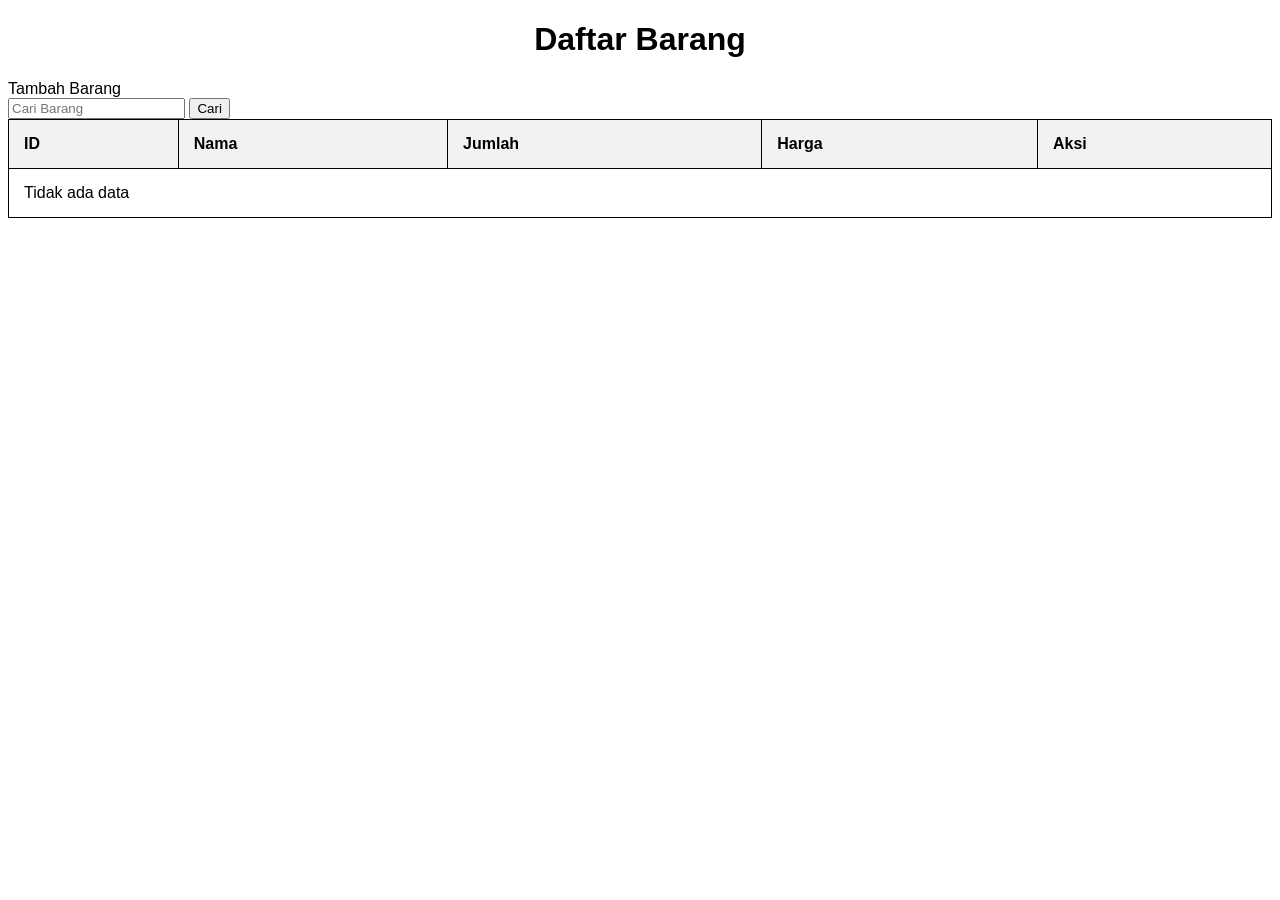
<file: index.html>
<!DOCTYPE html>
<html lang="id">
<head>
    <meta charset="UTF-8">
    <title>Gudang Barang</title>
    <link rel="stylesheet" href="style.css">
</head>
<body>
    <h1>Daftar Barang</h1>
    <a href="add_item.html">Tambah Barang</a>
    
    <!-- Form Pencarian -->
    <form method="GET" action="">
        <input type="text" name="search" placeholder="Cari Barang" value="">
        <button type="submit">Cari</button>
    </form>
    
    <table>
        <thead>
            <tr>
                <th>ID</th>
                <th>Nama</th>
                <th>Jumlah</th>
                <th>Harga</th>
                <th>Aksi</th>
            </tr>
        </thead>
        <tbody>
            <tr><td colspan='5'>Tidak ada data</td></tr>
        </tbody>
    </table>
</body>
</html>
</file>
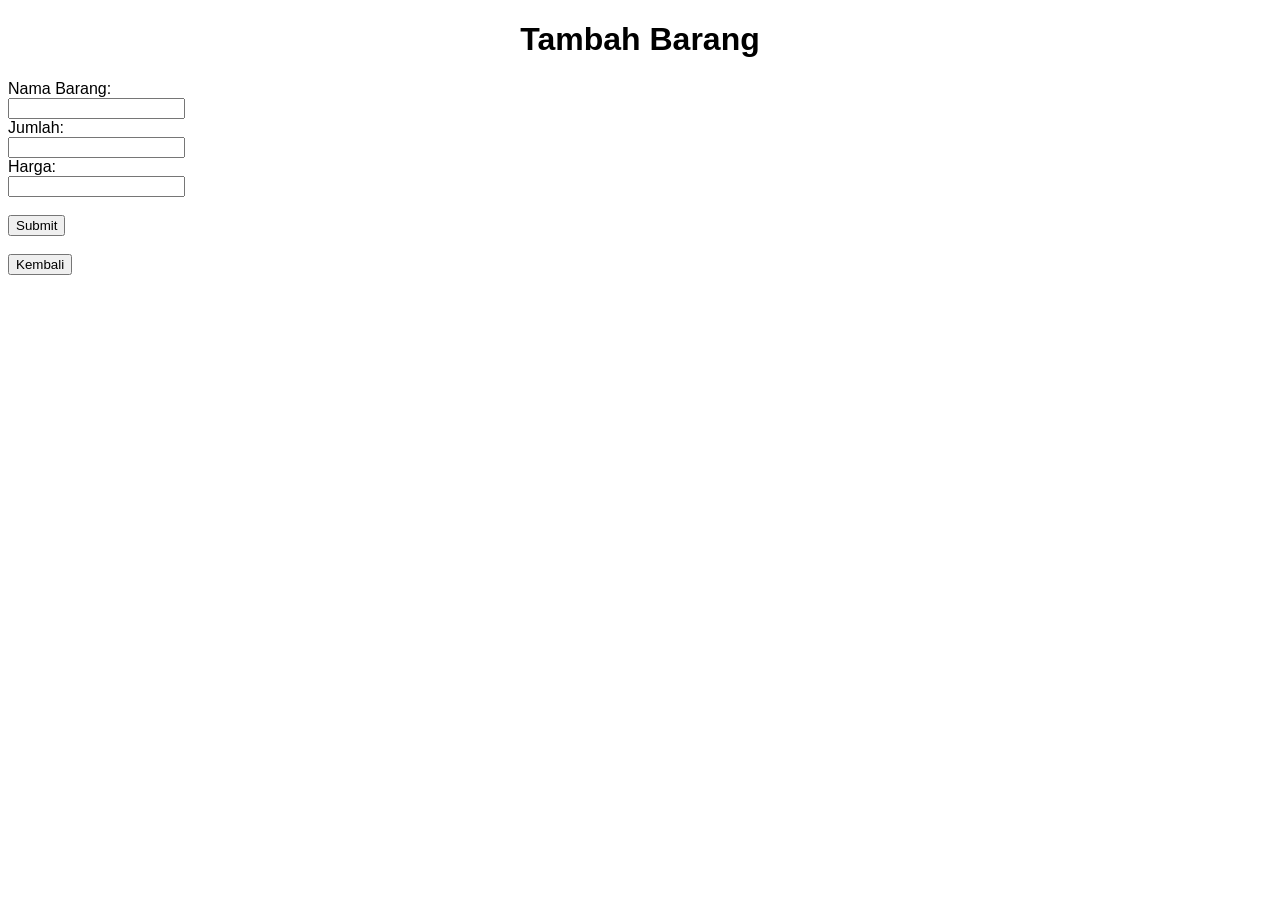
<file: add_item.html>
<!DOCTYPE html>
<html lang="id">
<head>
    <meta charset="UTF-8">
    <title>Tambah Barang</title>
    <link rel="stylesheet" href="style.css">
</head>
<body>
    <h1>Tambah Barang</h1>
    <form action="add_item.php" method="post">
        <label for="nama">Nama Barang:</label><br>
        <input type="text" id="nama" name="nama" required><br>
        <label for="jumlah">Jumlah:</label><br>
        <input type="number" id="jumlah" name="jumlah" required><br>
        <label for="harga">Harga:</label><br>
        <input type="number" id="harga" name="harga" required><br><br>
        <input type="submit" value="Submit">
    </form>
    <!-- Tombol Kembali -->
    <br>
    <a href="index.html">
        <button>Kembali</button>
    </a>
</body>
</html>
</file>
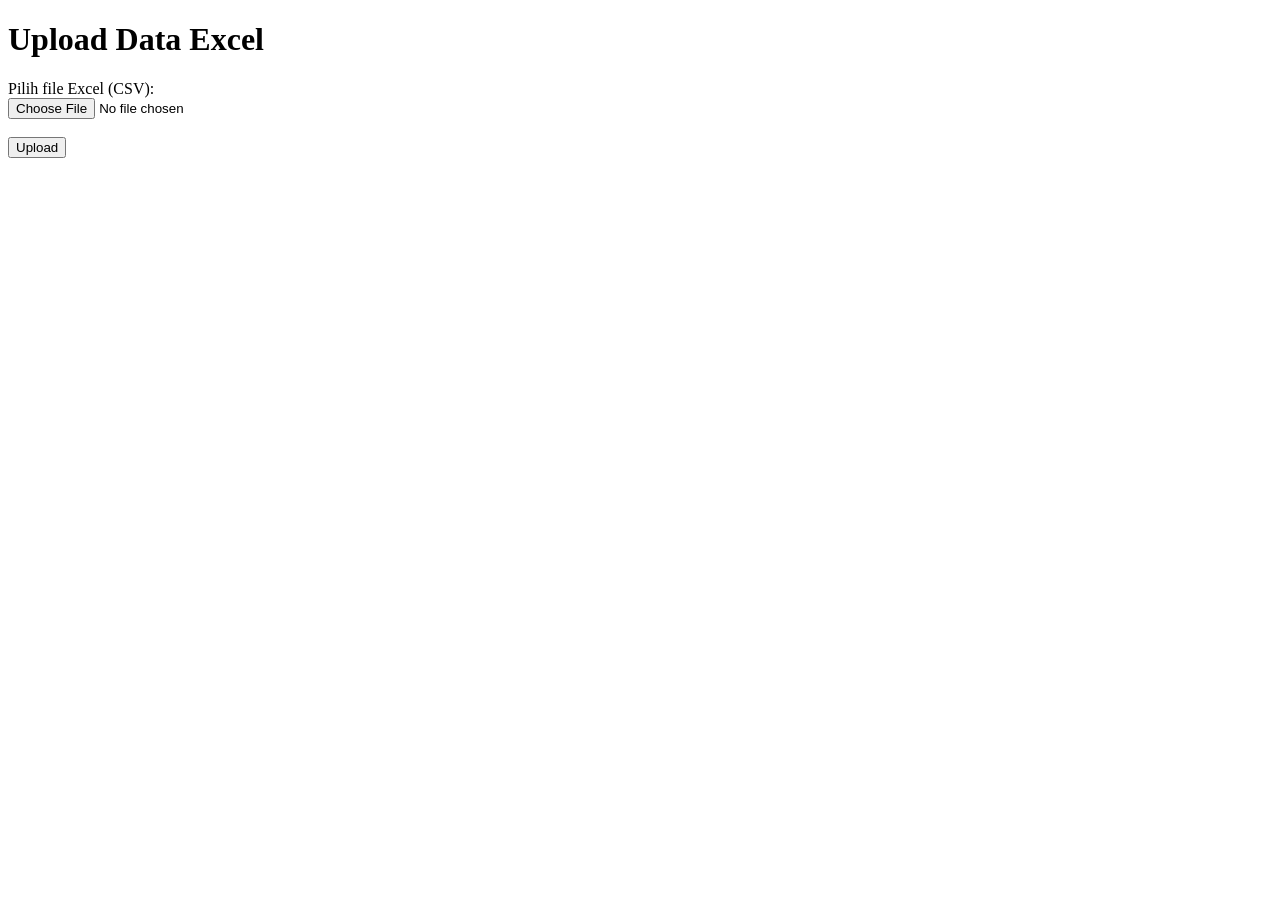
<file: upload_data.html>
<!DOCTYPE html>
<html lang="en">
<head>
    <meta charset="UTF-8">
    <title>Upload Data Excel</title>
</head>
<body>
    <h1>Upload Data Excel</h1>
    <form action="upload.php" method="post" enctype="multipart/form-data">
        <label for="file">Pilih file Excel (CSV):</label><br>
        <input type="file" id="file" name="file" accept=".csv"><br><br>
        <input type="submit" value="Upload" name="submit">
    </form>
</body>
</html>
</file>
<file: style.css>
body {
    font-family: Arial, sans-serif;
}

h1 {
    text-align: center;
}

table {
    width: 100%;
    border-collapse: collapse;
}

table, th, td {
    border: 1px solid black;
}

th, td {
    padding: 15px;
    text-align: left;
}

th {
    background-color: #f2f2f2;
}

a {
    text-decoration: none;
    color: rgb(0, 0, 0);
}
</file>
